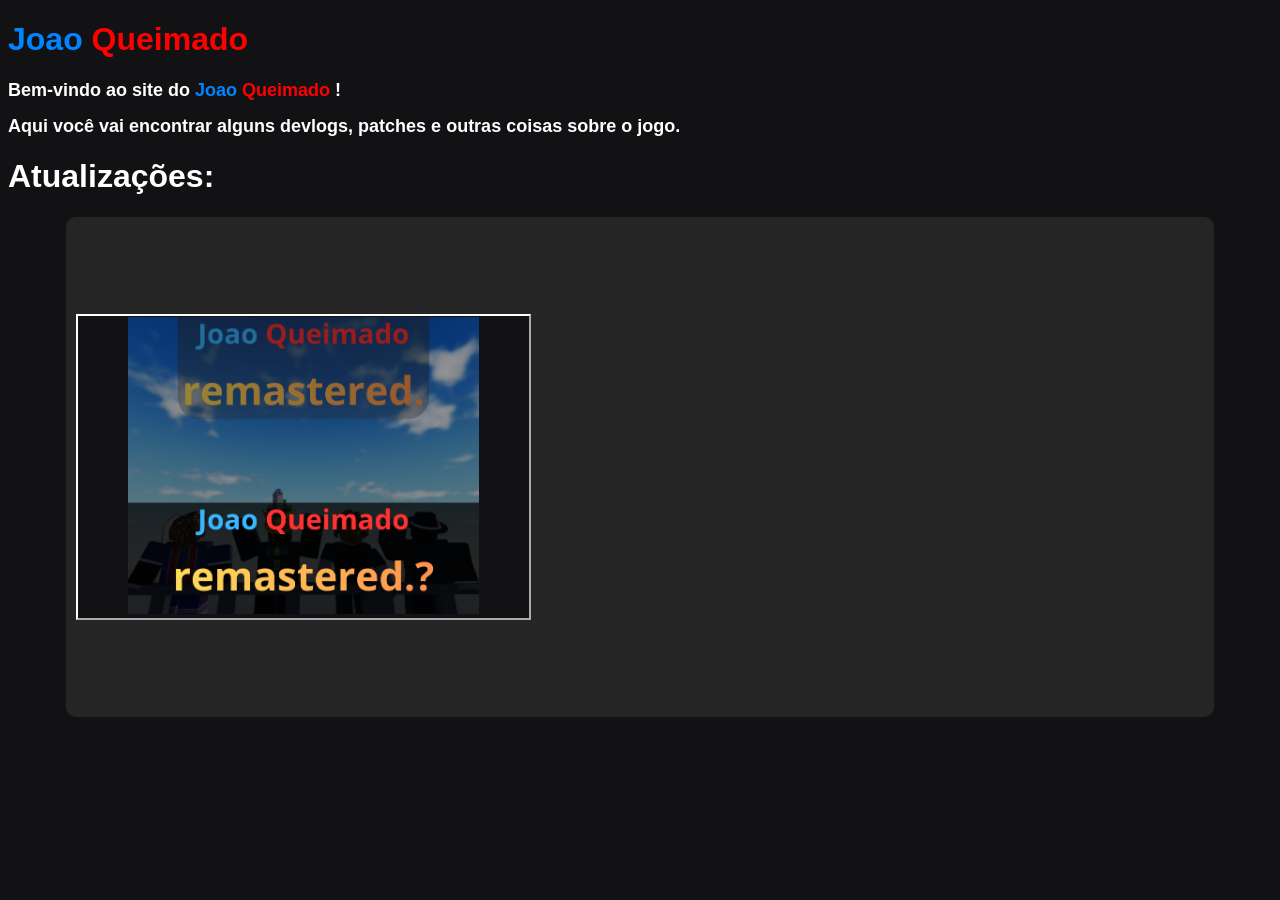
<file: index.html>
<!DOCTYPE html>
<html>
    <head>
        <link rel="stylesheet" href="css.css">
        <title> Página Principal </title>
    </head>
    <body>
        <h1> <span class="joao"> Joao </span> <span class="queimado"> Queimado </span> </h1>
        <h2> Bem-vindo ao site do <span class="joao"> Joao </span> <span class="queimado"> Queimado </span>! </h2>
        <h2> Aqui você vai encontrar alguns devlogs, patches e outras coisas sobre o jogo. </h2>
        <h1> Atualizações: </h1>
        <div class="odiv">
        <button class="primeiro" onclick="window.location.href='./updates/primei.html'"> <img src="joaoqueimado1.png" class="primeiroimg"> </button>
        </div>    
    </body>
</html>
</file>
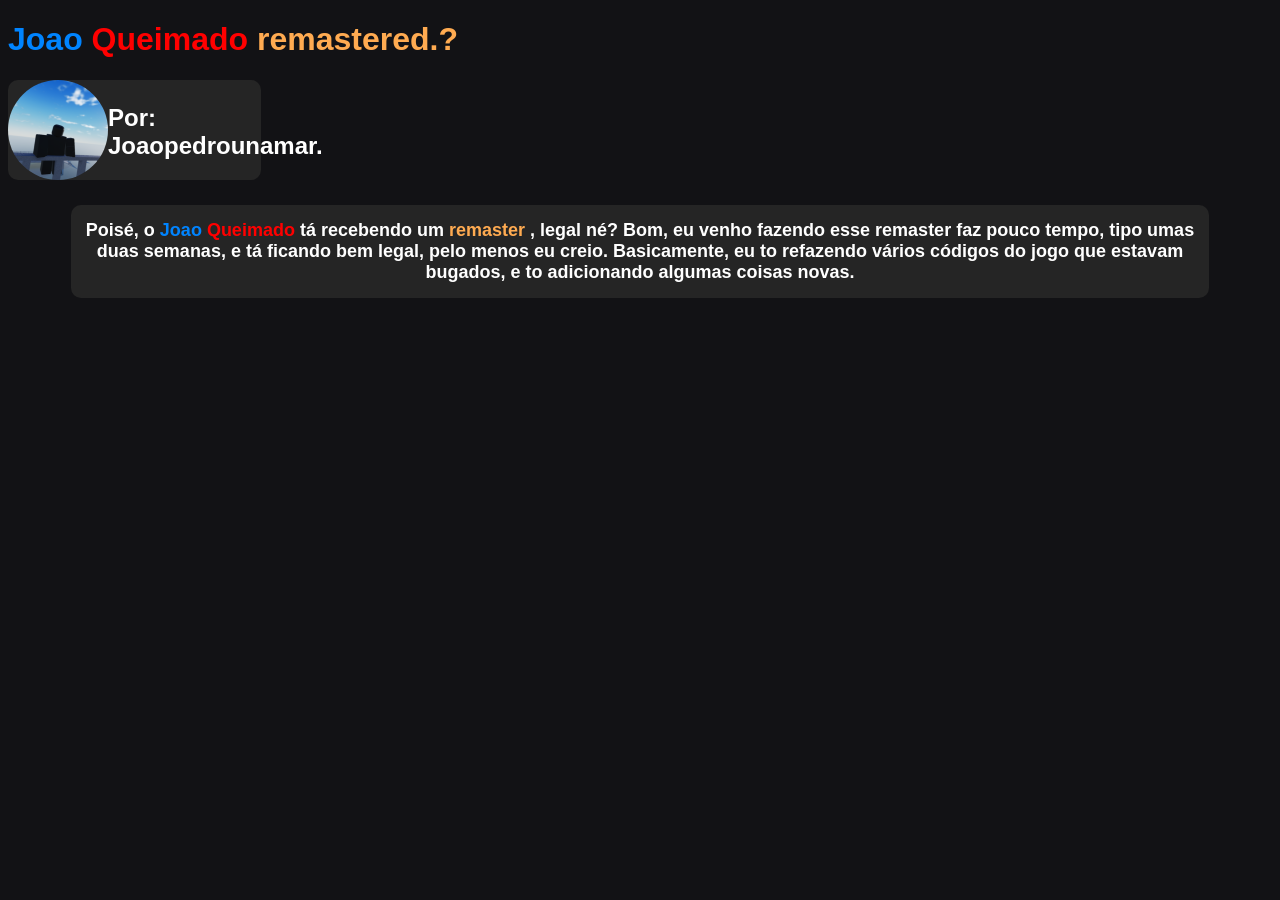
<file: updates/primei.html>
<!DOCTYPE html>
<html>
    <head>
        <link rel="stylesheet" href="css.css">
        <title> Página Principal </title>
    </head>
    <body>
        <h1> <span class="joao"> Joao </span> <span class="queimado"> Queimado </span> <span class="remastered"> remastered.? </span> </h1>
        
        <div class="divperfil">
        <img src="joaofoto.png" alt="joaopedrounamar", class="fotojao"> 
        <h3 class="textoperfil"> Por: Joaopedrounamar. </h3>
        </div>           

                    <div class="div">
        <h2> Poisé, o <span class="joao"> Joao </span> <span class="queimado"> Queimado </span> tá recebendo um <span class="remastered"> remaster </span>, legal né? Bom, eu venho fazendo esse remaster faz pouco tempo, tipo umas duas semanas, e tá ficando bem legal, pelo menos eu creio. Basicamente, eu to refazendo vários códigos do jogo que estavam bugados, e to adicionando algumas coisas novas. </h2>
        </div>                
    </body>
</html>
</file>
<file: css.css>
body{
    background-color: rgb(18, 18, 21);
}
h1{
    color: white;
    font-family: sans-serif;
}
h2 {
    color: white;
    font-family: sans-serif;
    font-size: large
}
.joao {
    color: rgb(0, 132, 255)
}
.queimado {
    color: rgb(255, 0, 0)
}
.primeiro {
    background-color: rgb(18, 18, 21);
    border-color: rgb(255, 255, 255);
    width: 40%;
}
.primeiroimg {
    height: 80%;
    width: 80%;
}
.odiv {
    display: flex;
    background-color: rgb(37, 37, 37);
    border-radius: 10px;
    width: 90%;
    height: 500px;
    align-items: center;
    margin: auto;
    padding-left: 10px;
}
</file>
<file: updates/css.css>
body{
    background-color: rgb(18, 18, 21);
}
h1{
    color: white;
    font-family: sans-serif;
}
h2 {
    color: white;
    font-family: sans-serif;
    font-size: large;
    text-align: center;
}
h3 {
    color: white;
    font-family: sans-serif;
    font-size: x-large;
}
.joao {
    color: rgb(0, 132, 255)
}
.queimado {
    color: rgb(255, 0, 0)
}
.remastered {
    color: rgb(255, 171, 81);
}
.primeiro {
    background-color: rgb(18, 18, 21);
    border-color: rgb(255, 255, 255);
    width: 40%;
}
.primeiroimg {
    height: 80%;
    width: 80%;
}
.div {
    display: flex;
    background-color: rgb(37, 37, 37);
    border-radius: 10px;
    width: 90%;
    align-items: center;
    text-align: center;
    margin: auto;
}
.divperfil {
    display: flex;
    background-color: rgb(37, 37, 37);
    border-radius: 10px;
    width: 20%;
    height: 100px;
    margin-bottom: 2%;
}
.textoperfil {
    color: white;
    font-family: sans-serif;
    font-size: x-large;
}
.fotojao {
    border-radius: 100px;
}
</file>
